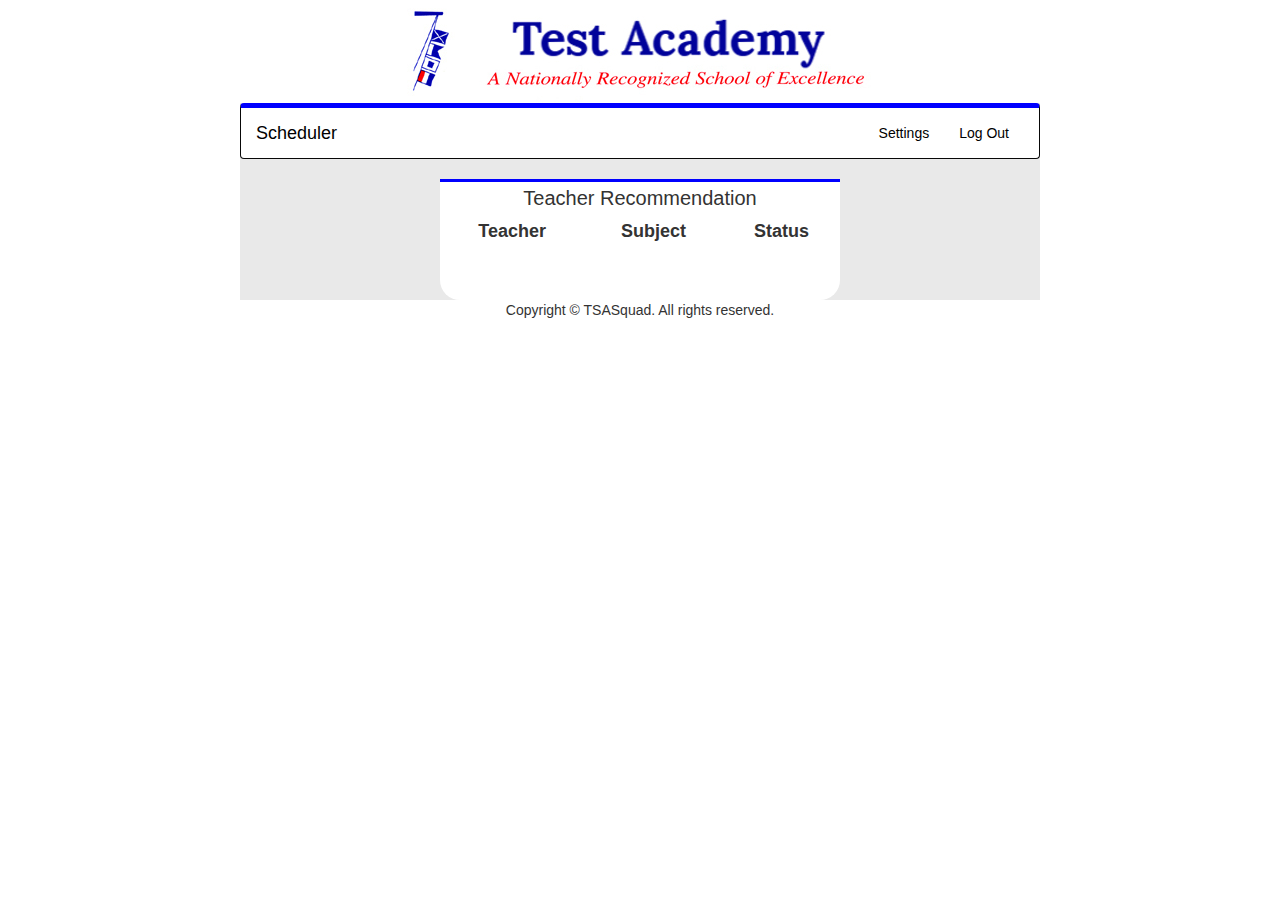
<file: TSA/TSA Website/user#1/userpage.html>
<!DOCTYPE html>
<html lang="en">
<head>
<meta charset="utf-8">
<meta http-equiv="X-UA-Compatible" content="IE=edge">
<meta name="viewport" content="width=device-width, initial-scale=1">
<!-- The above 3 meta tags *must* come first in the head; any other head content must come *after* these tags -->
<title>Bootstrap Real Estate Website Template</title>

<!-- Bootstrap -->
<link rel="stylesheet" href="css/bootstrap.css">

<!-- HTML5 shim and Respond.js for IE8 support of HTML5 elements and media queries -->
<!-- WARNING: Respond.js doesn't work if you view the page via file:// -->
<!--[if lt IE 9]>
      <script src="https://oss.maxcdn.com/html5shiv/3.7.2/html5shiv.min.js"></script>
      <script src="https://oss.maxcdn.com/respond/1.4.2/respond.min.js"></script>
    <![endif]-->
</head>
<body>
<div><img src="img/mastlogo.jpg" width="467" height="103" alt=""/></div>
<div id="pane">
<nav class="navbar navbar-inverse">
    <div class="container-fluid">
      <!-- Brand and toggle get grouped for better mobile display -->
      <div class="navbar-header">
        <button type="button" class="navbar-toggle collapsed" data-toggle="collapse" data-target="#myInverseNavbar2"> <span class="sr-only">Toggle navigation</span> <span class="icon-bar"></span> <span class="icon-bar"></span> <span class="icon-bar"></span></button>
        <a class="navbar-brand" href="#">Scheduler</a></div>
      <div class="collapse navbar-collapse" id="myInverseNavbar2">
        <ul class="nav navbar-nav navbar-right">
          <li><a href="#">Settings</a></li>
          <li><a href="#">Log Out</a></li>
        </ul>
      </div>
      <!-- /.navbar-collapse -->
    </div>
    <!-- /.container-fluid -->
  </nav>
<div class="requests">
<div id="requestDiv">
  <h1>Teacher Recommendation</h1>
  <table width="400" border="0">
    <tbody>
      <tr>
        <th scope="col">Teacher</th>
        <th scope="col">Subject</th>
        <th scope="col">Status</th>
      </tr>
      <tr>
        <td>&nbsp;</td>
        <td>&nbsp;</td>
        <td>&nbsp;</td>
      </tr>
      <tr>
        <td>&nbsp;</td>
        <td>&nbsp;</td>
        <td>&nbsp;</td>
      </tr>
    </tbody>
  </table>
</div>
</div>
</div>
<footer class="text-center">
  <div class="container">
    <div class="row">
      <div class="col-xs-12">
        <p>Copyright © TSASquad. All rights reserved.</p>
      </div>
    </div>
  </div>
</footer>
<!-- jQuery (necessary for Bootstrap's JavaScript plugins) --> 
<script src="js/jquery-1.11.2.min.js"></script> 
<!-- Include all compiled plugins (below), or include individual files as needed --> 
<script src="js/bootstrap.min.js"></script>
</body>
</html>
</file>
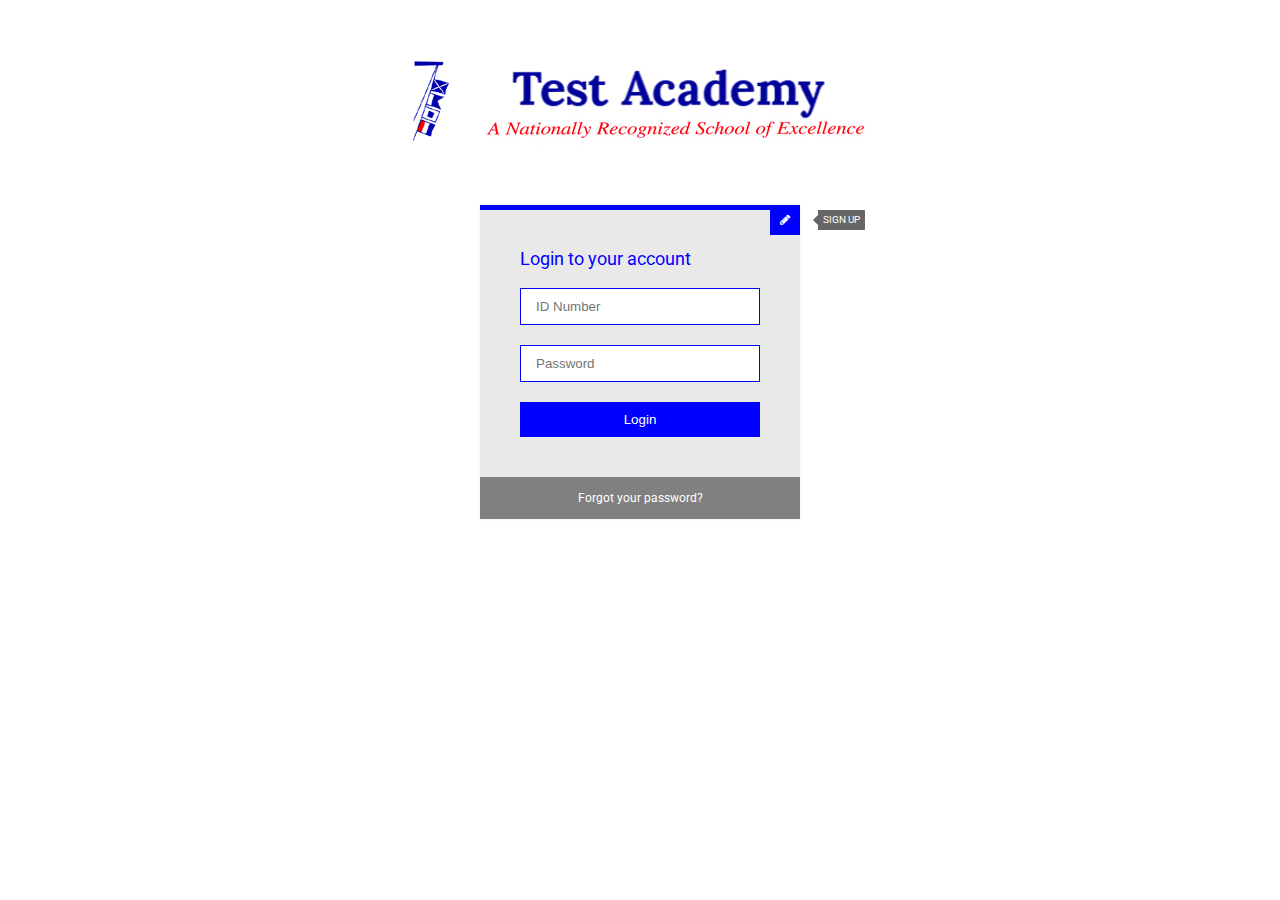
<file: TSA/TSA Website/user#1/login/login.html>
<!DOCTYPE html>
<html >
  <head>
    <meta charset="UTF-8">
    <title>Sample Login</title>
    
    
    <link rel="stylesheet" href="css/login_reset.css">

    <link rel='stylesheet prefetch' href='http://fonts.googleapis.com/css?family=Roboto:400,100,300,500,700,900|RobotoDraft:400,100,300,500,700,900'>
<link rel='stylesheet prefetch' href='http://maxcdn.bootstrapcdn.com/font-awesome/4.3.0/css/font-awesome.min.css'>

        <link rel="stylesheet" href="css/login_style.css">

    
    
    
  </head>

  <body>

    
<!-- Form Mixin-->
<!-- Input Mixin-->
<!-- Button Mixin-->
<!-- Pen Title-->
<div class="pen-title">
  <!-- <h1>Mast Academy Login</h1> -->
	<a href="login.html">
		<img alt="test" src="images/mastlogo.jpg">
	</a>
	
</div>
<!-- Form Module-->
<div id = "display" ></div>

<div class="module form-module" id="init">
  <div class="toggle"><i class="fa fa-times fa-pencil"></i>
    <div class="tooltip">Sign Up</div>
  </div>
  <div class="form">
    <h2>Login to your account</h2>
    <form id ="login" action="http://localhost:80/login" method="post">
      <input class="l" type="number" name="id" id="signinid" placeholder="ID Number"/>
      <input class="l" type="password" name="password" placeholder="Password"/>
      <button>Login</button>
    </form>
  </div>
  <div class="form">
    <h2>Create an account</h2>
    <form id="signup" action="signup">
      <input class="s" type="number" name="id" placeholder="ID Number"/>
      <input class="s" type="password" name="password" placeholder="Password"/>
      <input class="s" type="text" name="firstName" placeholder="First Name"/>
      <input class="s" type="text" name="lastName" placeholder="Last Name"/>
      <input class="s" type="number" name="grade" placeholder="Grade Level"/>
      <input class="s" type="email" name="email" placeholder="Email Address"/>
      <button onclick="signupFunction();return false;">Register</button>
    </form>
  </div>
  <div class="cta"><a href="http://andytran.me">Forgot your password?</a></div>
</div>
    <script src='http://cdnjs.cloudflare.com/ajax/libs/jquery/2.1.3/jquery.min.js'></script>

        <script src="js/login.js"></script>

    
    
    
  </body>
</html>
</file>
<file: TSA/TSA Website/user#1/login/css/login_style.css>
body {
  background: #ffffff;
  color: #666666;
  font-family: 'RobotoDraft', 'Roboto', sans-serif;
  font-size: 14px;
  -webkit-font-smoothing: antialiased;
  -moz-osx-font-smoothing: grayscale;
}

/* Pen Title */
.pen-title {
  padding: 50px 0;
  text-align: center;
  letter-spacing: 2px;
}
.pen-title h1 {
  margin: 0 0 20px;
  font-size: 48px;
  font-weight: 300;
}
.pen-title span {
  font-size: 12px;
}
.pen-title span .fa {
  color: #0000ff;
}
.pen-title span a {
  color: #0000ff;
  font-weight: 600;
  text-decoration: none;
}

/* Form Module */
.form-module {
  position: relative;
  background: #e9e9e9;
  max-width: 320px;
  width: 100%;
  border-top: 5px solid #0000ff;
  box-shadow: 0 0 3px rgba(0, 0, 0, 0.1);
  margin: 0 auto;
}

.toggle2 {
  cursor: pointer;
  position: absolute;
  top: -0;
  right: -0;
  background: #0000ff;
  //width: 30px;
  //height: 30px;
  margin: -5px 0 0;
  color: #ffffff;
  font-size: 12px;
  line-height: 30px;
  text-align: center;
}

.form-module .toggle {
  cursor: pointer;
  position: absolute;
  top: -0;
  right: -0;
  background: #0000ff;
  width: 30px;
  height: 30px;
  margin: -5px 0 0;
  color: #ffffff;
  font-size: 12px;
  line-height: 30px;
  text-align: center;
}
.form-module .toggle .tooltip {
  position: absolute;
  top: 5px;
  right: -65px;
  display: block;
  background: rgba(0, 0, 0, 0.6);
  width: auto;
  padding: 5px;
  font-size: 10px;
  line-height: 1;
  text-transform: uppercase;
}
.form-module .toggle .tooltip:before {
  content: '';
  position: absolute;
  top: 5px;
  left: -5px;
  display: block;
  border-top: 5px solid transparent;
  border-bottom: 5px solid transparent;
  border-right: 5px solid rgba(0, 0, 0, 0.6);
}
.form-module .form {
  display: none;
  padding: 40px;
}
.form-module .form:nth-child(2) {
  display: block;
}
.form-module h2 {
  margin: 0 0 20px;
  color: #0000ff;
  font-size: 18px;
  font-weight: 400;
  line-height: 1;
}
.form-module input ,select{
  outline: none;
  display: block;
  width: 100%;
  border: 1px solid #d9d9d9;
  margin: 0 0 20px;
  padding: 10px 15px;
  box-sizing: border-box;
  font-wieght: 400;
  -webkit-transition: 0.3s ease;
  transition: 0.3s ease;
}
.form-module input,select:focus {
  border: 1px solid #0000ff;
  color: #333333;
}
.form-module button {
  cursor: pointer;
  background: #0000ff;
  width: 100%;
  border: 0;
  padding: 10px 15px;
  color: #ffffff;
  -webkit-transition: 0.3s ease;
  transition: 0.3s ease;
}
.form-module button:hover {
  background: #0000ff;
}
.form-module .cta {
  background: #808080;
  width: 100%;
  padding: 15px 40px;
  box-sizing: border-box;
  color: #666666;
  font-size: 12px;
  text-align: center;
}
.form-module .cta a {
  color: #ffffff;
  text-decoration: none;
}

#class {
	max-width: 500px;
}
</file>
